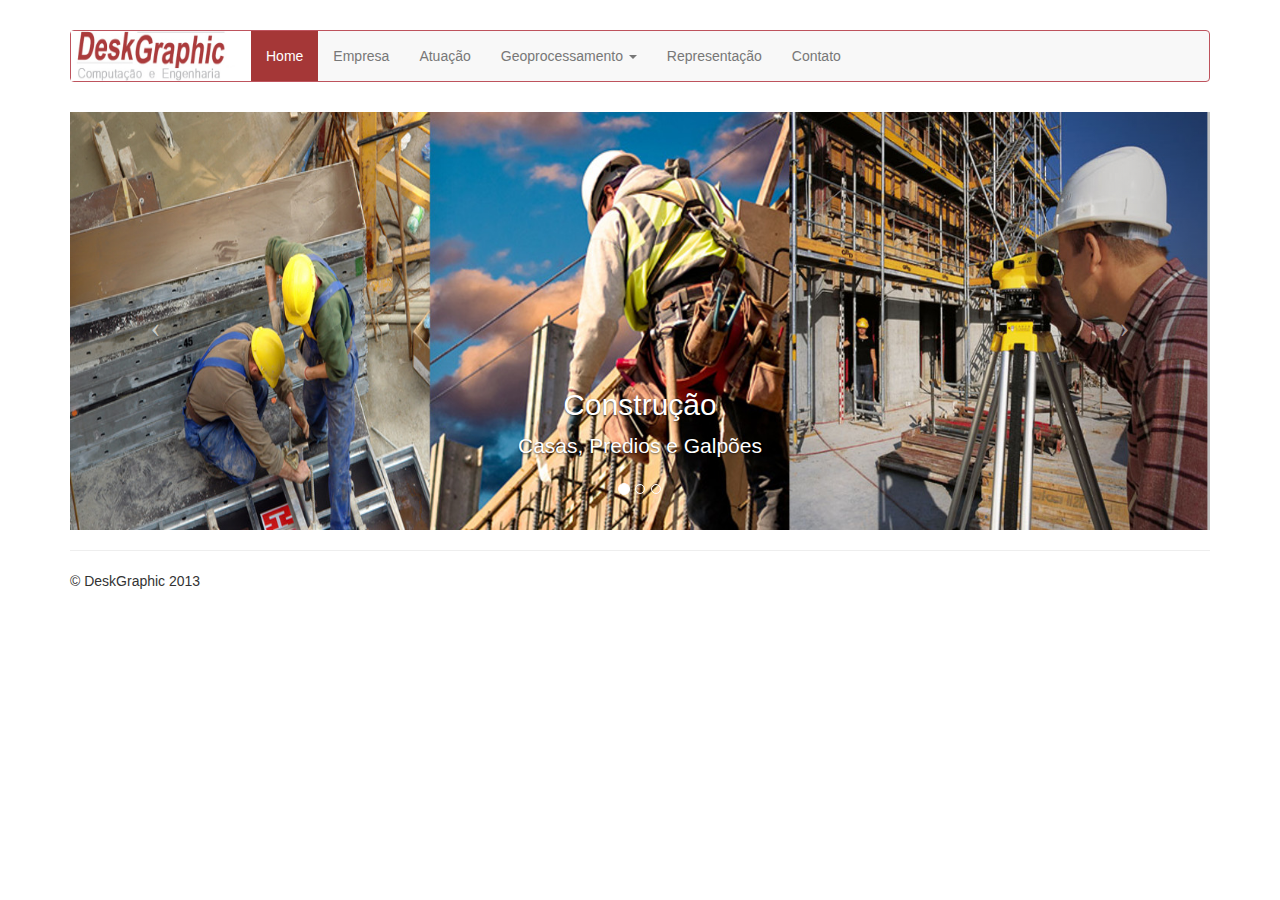
<file: designsite/index.html>
<!DOCTYPE html>
<html lang="en">
  <head>
    <meta charset="utf-8">
    <meta name="viewport" content="width=device-width, initial-scale=1.0">
    <meta name="description" content="">
    <meta name="author" content="">
    <link rel="shortcut icon" href="../../assets/ico/favicon.png">

    <title>DeskGraphic | Computacão e Engenharia</title>

    <!-- Bootstrap core CSS -->
    <link rel="stylesheet" type="text/css" href="css/bootstrap.css">
    <!-- <link href="bootstrap-theme.css" rel="stylesheet"> -->

    <!-- Custom styles for this template -->
    <link href="css/navbar.css" rel="stylesheet">
    <!--<link rel="stylesheet" type="text/css" href="css/carousel.css"> -->

    <!-- HTML5 shim and Respond.js IE8 support of HTML5 elements and media queries -->
    <!--[if lt IE 9]>
      <script src="../../assets/js/html5shiv.js"></script>
      <script src="../../assets/js/respond.min.js"></script>
    <![endif]-->
    


  </head>

  <body>
    
        <div class="container">

          <!-- Static navbar -->
          <div class="navbar navbar-default">
            <div class="navbar-header">
              <button type="button" class="navbar-toggle" data-toggle="collapse" data-target=".navbar-collapse">
                <span class="icon-bar"></span>
                <span class="icon-bar"></span>
                <span class="icon-bar"></span>
              </button>
              <a class="navbar-brand" href="index.html"><img src="images/logo.jpg" width="180" height="50">  </a>
            </div>
            <div class="navbar-collapse collapse">
              <ul class="nav navbar-nav">
                <li class="active"><a href="index.html">Home</a></li>
                <li><a href="empresa.html">Empresa</a></li>
                <li><a href="atuacao.html">Atuação</a></li>
                
                <li class="dropdown">
                  <a href="" class="dropdown-toggle" data-toggle="dropdown">Geoprocessamento <b class="caret"></b></a>
                  <ul class="dropdown-menu">
                    <li><a href="prefeituras.html">Prefeituras</a></li>
                    <li><a href="sistemas.html">Sistemas</a></li>
                    <li><a href="iluminacao.html">Iluminação Pública</a></li>
                  </ul>
                </li>
                

                <li><a href="representacao.html">Representação</a></li>
                <li><a href="contato.html">Contato</a></li>
              </ul>
              
            </div><!--/.nav-collapse -->
          </div>

          <!-- Main component for a primary marketing message or call to action -->
          <div id="carousel-deskgraphics" class="carousel slide">
            <!-- Indicators -->
            <ol class="carousel-indicators">
              <li data-target="#carousel-deskgraphics" data-slide-to="0" class="active"></li>
              <li data-target="#carousel-deskgraphics" data-slide-to="1"></li>
              <li data-target="#carousel-deskgraphics" data-slide-to="2"></li>
            </ol>

            <!-- Wrapper for slides -->
            <div class="carousel-inner">
              <div class="item active">
                <img src="images/construction.jpg" alt="slide1">
                <div class="carousel-caption">
                  <h2>Construção</h2>
                  <p class="lead">Casas, Predios e Galpões</p>
                </div>
              </div>

              <div class="item">
                <img src="images/architectura.jpg" alt="slide2">
                <div class="carousel-caption">
                  <h2>Arquitetura<h2>
                  <p class="lead">Design e Projetos</p>
                </div>
              </div>

              <div class="item">
                <img src="images/fachadasVarandas.jpg" alt="slide3">
                <div class="carousel-caption">
                  <h2>Manutenção Predial.</h2>
                  <p class="lead">Fachadas, Portarias e Varandas</p>
                  
                </div>
              </div>
              
            </div>

              <!-- Controls -->
              <a class="left carousel-control" href="#carousel-deskgraphics" data-slide="prev">
                <span class="icon-prev"></span>
              </a>
              <a class="right carousel-control" href="#carousel-deskgraphics" data-slide="next">
                <span class="icon-next"></span>
              </a>
          </div>


        <hr>  
        <div class="footer">
        <p>&copy; DeskGraphic 2013</p>
        </div>
    
    </div> <!-- /container -->




    <!-- Bootstrap core JavaScript
    ================================================== -->
    <!-- Placed at the end of the document so the pages load faster -->
    <script src="js/jquery.js"></script>
    <script src="js/bootstrap.min.js"></script>
    <script src="js/affix.js"></script>
    <script src="js/alert.js"></script>
    <script src="js/button.js"></script>
    <script src="js/carousel.js"></script>
    <script src="js/collapse.js"></script>
    <!-- <script src="js/dropdown.js"></script> -->
    <script src="js/holder.js"></script>
    <script src="js/modal.js"></script>
    <script src="js/popover.js"></script>
    <script src="js/scrollspy.js"></script>
    <script src="js/tab.js"></script>
    <script src="js/tooltip.js"></script>
    <script src="js/transition.js"></script>

    <script>
      $(document).ready(function(){
          $('.carousel').carousel();
      });

    </script>






  </body>
</html>
</file>
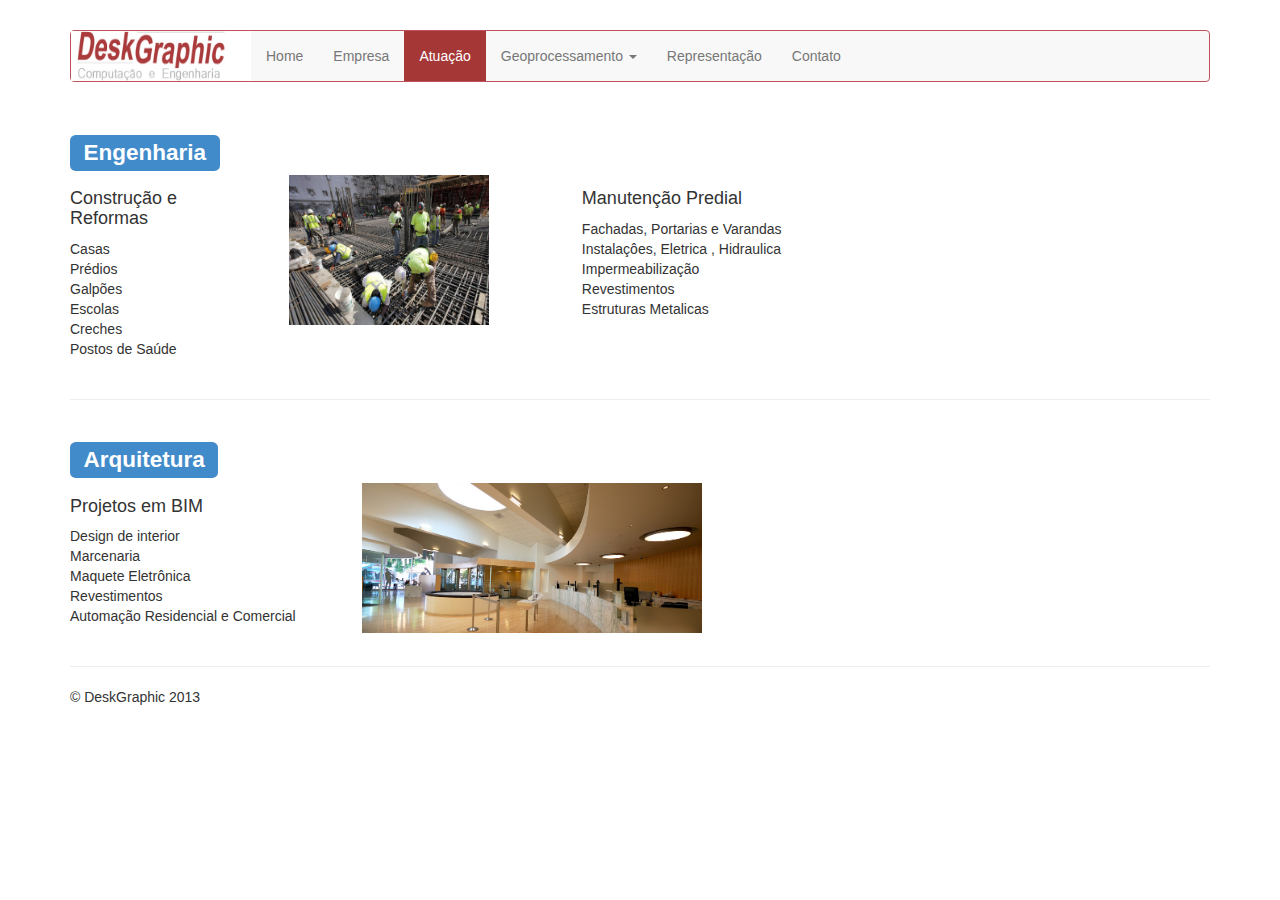
<file: designsite/atuacao.html>
<!DOCTYPE html>
<html lang="en">
  <head>
    <meta charset="utf-8">
    <meta name="viewport" content="width=device-width, initial-scale=1.0">
    <meta name="description" content="">
    <meta name="author" content="">
    <link rel="shortcut icon" href="../../assets/ico/favicon.png">

    <title> Atuação | DeskGraphic</title>

    <!-- Bootstrap core CSS -->
    <link href="css/bootstrap.css" rel="stylesheet">
    <!-- <link href="bootstrap-theme.css" rel="stylesheet"> -->

    <!-- Custom styles for this template -->
    <link href="css/navbar.css" rel="stylesheet">
    <!--<link rel="stylesheet" type="text/css" href="css/carousel.css"> -->

    <!-- HTML5 shim and Respond.js IE8 support of HTML5 elements and media queries -->
    <!--[if lt IE 9]>
      <script src="../../assets/js/html5shiv.js"></script>
      <script src="../../assets/js/respond.min.js"></script>
    <![endif]-->
  </head>

  <body>

    <div class="container">

      <!-- Static navbar -->
      <div class="navbar navbar-default">
        <div class="navbar-header">
          <button type="button" class="navbar-toggle" data-toggle="collapse" data-target=".navbar-collapse">
            <span class="icon-bar"></span>
            <span class="icon-bar"></span>
            <span class="icon-bar"></span>
          </button>
          <a class="navbar-brand" href="index.html"><img src="images/logo.jpg" width="180" height="50">  </a>
        </div>
        <div class="navbar-collapse collapse">
          <ul class="nav navbar-nav">
            <li ><a href="index.html">Home</a></li>
            <li><a href="empresa.html">Empresa</a></li>
            <li class="active" ><a href="atuacao.html">Atuação</a></li>

            <li class="dropdown">
                  <a href="" class="dropdown-toggle" data-toggle="dropdown">Geoprocessamento <b class="caret"></b></a>
                  <ul class="dropdown-menu">
                    <li><a href="prefeituras.html">Prefeituras</a></li>
                    <li><a href="sistemas.html">Sistemas</a></li>
                    <li><a href="iluminacao.html">Iluminação Pública</a></li>
                  </ul>
            </li>


            <li><a href="representacao.html">Representação</a></li>
            <li><a href="contato.html">Contato</a></li>
          </ul>
          
        </div><!--/.nav-collapse -->
      </div>

       <div class="row">
          <div class="col-md-9">
            <h2><span class="label label-primary">Engenharia</span></h2>

            <div class="row">
              <div class="col-md-3">
                  <dl>
                     <dt><h4>Construção e Reformas</h4></dt>
                      <dd>Casas</dd>
                      <dd>Prédios</dd>
                      <dd>Galpões</dd>
                      <dd>Escolas</dd>
                      <dd>Creches</dd>
                      <dd>Postos de Saúde</dd>
                  </dl>
              </div>
              <div class="col-md-4">
                  <img src="images/engenharia.jpg" alt="" width="200" height="150">
              </div>  


              <div class="col-md-4">
                  <dl>
                    <dt><h4>Manutenção Predial</h4></dt>
                    <dd>Fachadas, Portarias e Varandas</dd>
                    <dd>Instalaçôes, Eletrica , Hidraulica</dd>
                    <dd>Impermeabilização</dd>
                    <dd>Revestimentos</dd>
                    <dd>Estruturas Metalicas</dd>
                  </dl>
              
              </div>
            </div>
           </div>
         </div> <!-- end first row -->
         <hr>

         <div class="row">
            <div class="col-md-9">
              <h2><span class="label label-primary">Arquitetura</span></h2>
              <div class="row">
                <div class="col-md-4">
                  <dl>
                      <dt><h4>Projetos em BIM</h4></dt>
                      <dd>Design de interior</dd>
                      <dd>Marcenaria</dd>
                      <dd>Maquete Eletrônica</dd>
                      <dd>Revestimentos</dd>
                      <dd>Automação Residencial e Comercial</dd>
                   </dl>
                 

                </div>
                <div class="col-md-4">
                  <img src="images/arquitecliving.jpg" alt="" width="340" height="150">
                </div>
              </div>
            </div>
          </div> <!-- -->





        <hr>  
        <div class="footer">
            <p>&copy; DeskGraphic 2013</p>
        </div>
    

    </div> <!-- /container -->


    <!-- Bootstrap core JavaScript
    ================================================== -->
    <script src="js/jquery.js"></script>
    <script src="js/bootstrap.js"></script>

    

  </body>
</html>
</file>
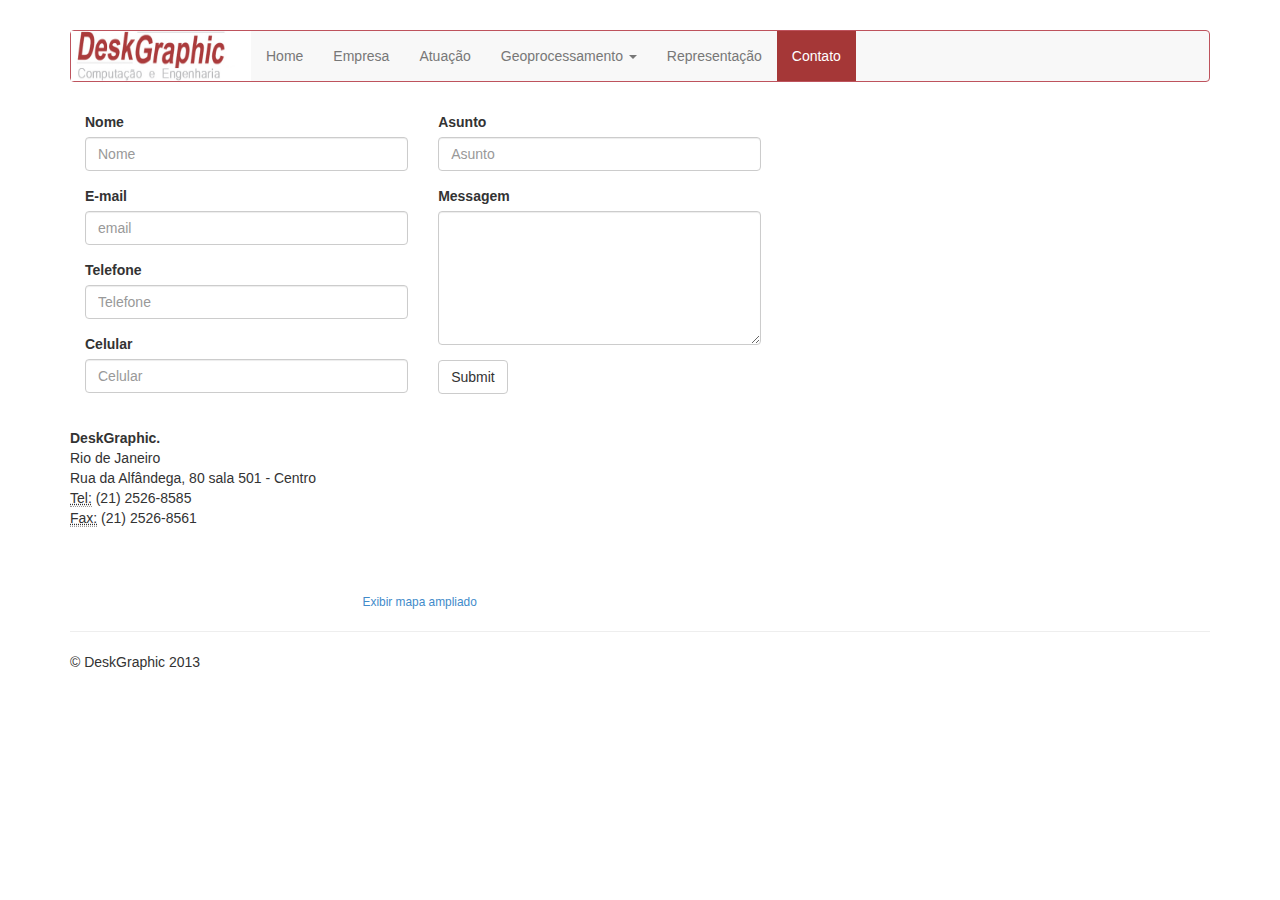
<file: designsite/contato.html>
<!DOCTYPE html>
<html lang="en">
  <head>
    <meta charset="utf-8">
    <meta name="viewport" content="width=device-width, initial-scale=1.0">
    <meta name="description" content="">
    <meta name="author" content="">
    <link rel="shortcut icon" href="../../assets/ico/favicon.png">

    <title>Contato | DeskGraphic</title>

    <!-- Bootstrap core CSS -->
    <link href="css/bootstrap.css" rel="stylesheet">
    <!-- <link href="bootstrap-theme.css" rel="stylesheet"> -->

    <!-- Custom styles for this template -->
    <link href="css/navbar.css" rel="stylesheet">
    <!--<link rel="stylesheet" type="text/css" href="css/carousel.css"> -->

    <!-- HTML5 shim and Respond.js IE8 support of HTML5 elements and media queries -->
    <!--[if lt IE 9]>
      <script src="../../assets/js/html5shiv.js"></script>
      <script src="../../assets/js/respond.min.js"></script>
    <![endif]-->
  </head>

  <body>


      <div class="container">

       <!-- Static navbar -->
      <div class="navbar navbar-default">
        <div class="navbar-header">
          <button type="button" class="navbar-toggle" data-toggle="collapse" data-target=".navbar-collapse">
            <span class="icon-bar"></span>
            <span class="icon-bar"></span>
            <span class="icon-bar"></span>
          </button>
          <a class="navbar-brand" href="index.html"><img src="images/logo.jpg" width="180" height="50">  </a>
        </div>
        <div class="navbar-collapse collapse">
          <ul class="nav navbar-nav">
            <li ><a href="index.html">Home</a></li>
            <li ><a href="empresa.html">Empresa</a></li>
            <li><a href="atuacao.html">Atuação</a></li>

            <li class="dropdown">
                  <a href="" class="dropdown-toggle" data-toggle="dropdown">Geoprocessamento <b class="caret"></b></a>
                  <ul class="dropdown-menu">
                    <li><a href="prefeituras.html">Prefeituras</a></li>
                    <li><a href="sistemas.html">Sistemas</a></li>
                    <li><a href="iluminacao.html">Iluminação Pública</a></li>
                  </ul>
            </li>

            <li><a href="representacao.html">Representação</a></li>
            <li class="active"><a href="contato.html">Contato</a></li>
          </ul>
          
        </div><!--/.nav-collapse -->
      </div>   

          <div class="row">
            <div class="col-md-9">

              <form role="form">
                <div class="col-md-5">
                  
                  <div class="form-group">
                    <label for="inputNome">Nome</label>
                    <input type="email" class="form-control" id="inputNome" placeholder="Nome">
                  </div>
                  
                  <div class="form-group">
                    <label for="inputEmail">E-mail</label>
                    <input type="password" class="form-control" id="inputEmail" placeholder="email">
                  </div>

                  <div class="form-group">
                    <label for="inputTelefone">Telefone</label>
                    <input type="password" class="form-control" id="inputTelefone" placeholder="Telefone">
                  </div>

                  <div class="form-group">
                    <label for="inputCelular">Celular</label>
                    <input type="password" class="form-control" id="inputCelular" placeholder="Celular">
                  </div>
               </div>
              
               <div class="col-md-5"> 
                   <div class="form-group">
                    <label for="inputAsunto">Asunto</label>
                    <input type="password" class="form-control" id="inputAsunto" placeholder="Asunto">
                  </div>

                  <div class="form-group">
                    <label for="exampleInputPassword1">Messagem</label>
                    <textarea class="form-control" rows="6"></textarea>
                  </div>
                
                <button type="submit" class="btn btn-default">Submit</button>

                </div>    
                 
                  
                  
              </form>

            </div>
          </div>  
          <br>  

         

          

        
        <div class="row">
              <div class="col-md-9 col-md-push-3">

                <iframe width="392" height="158" frameborder="0" scrolling="no" marginheight="0" marginwidth="0" src="http://maps.google.com.br/maps?f=q&amp;source=s_q&amp;hl=pt-BR&amp;geocode=&amp;q=Rua+da+Alf%C3%A2ndega,+80+sala+302+-+Centro+-+Rio+de+Janeiro&amp;sll=-22.902303,-43.179674&amp;sspn=0.006819,0.009645&amp;ie=UTF8&amp;hq=&amp;hnear=R.+da+Alf%C3%A2ndega,+80+-+Centro,+Rio+de+Janeiro,+20070-004&amp;z=14&amp;iwloc=r5&amp;ll=-22.902303,-43.179674&amp;output=embed"></iframe><br /><small><a href="http://maps.google.com.br/maps?f=q&amp;source=embed&amp;hl=pt-BR&amp;geocode=&amp;q=Rua+da+Alf%C3%A2ndega,+80+sala+302+-+Centro+-+Rio+de+Janeiro&amp;sll=-22.902303,-43.179674&amp;sspn=0.006819,0.009645&amp;ie=UTF8&amp;hq=&amp;hnear=R.+da+Alf%C3%A2ndega,+80+-+Centro,+Rio+de+Janeiro,+20070-004&amp;z=14&amp;iwloc=r5&amp;ll=-22.902303,-43.179674" style="text-align:left" target="_blank">Exibir mapa ampliado</a></small>


              </div>
              <div class="col-md-3 col-md-pull-9">
                  <address>
                      <strong>DeskGraphic.</strong><br>
                      Rio de Janeiro<br>
                      Rua da Alfândega, 80 sala 501  - Centro <br>
                      <abbr title="Telefone">Tel:</abbr> (21) 2526-8585 <br>
                      <abbr title="Fax">Fax:</abbr> (21) 2526-8561
                  </address>
                </div>
        </div>



        <hr>  
        <div class="footer">
        <p>&copy; DeskGraphic 2013</p>
        </div>


    

    </div> <!-- /container -->


    <!-- Bootstrap core JavaScript
    ================================================== -->
   <script src="js/jquery.js"></script>
   <script src="js/bootstrap.js"></script>

   
  </body>
</html>
</file>
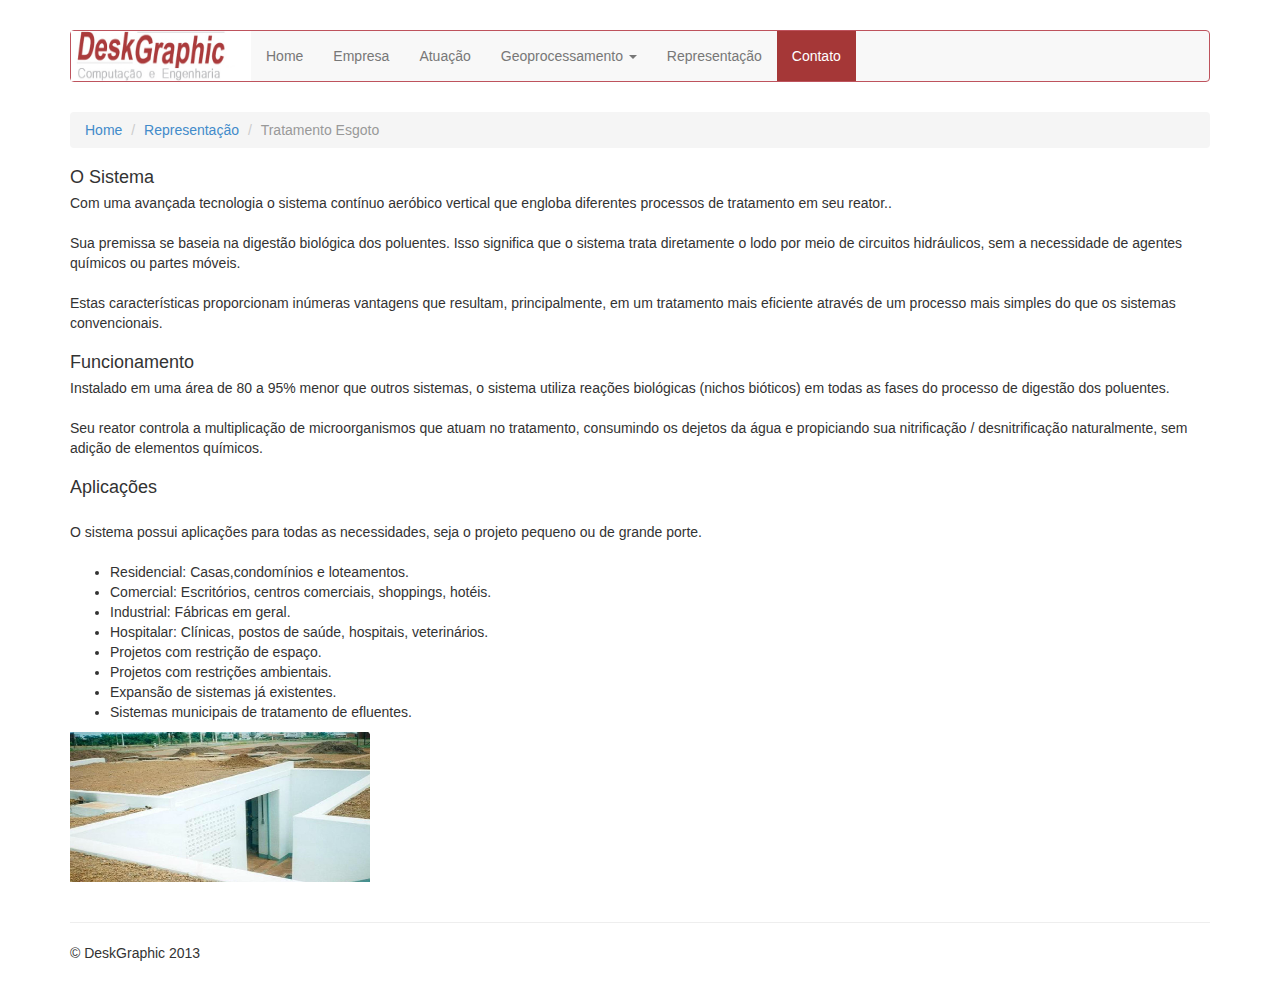
<file: designsite/corho.html>
<!DOCTYPE html>
<html lang="en">
  <head>
    <meta charset="utf-8">
    <meta name="viewport" content="width=device-width, initial-scale=1.0">
    <meta name="description" content="">
    <meta name="author" content="">
    <link rel="shortcut icon" href="../../assets/ico/favicon.png">

    <title>Tratamento Esgoto | DeskGraphic</title>

    <!-- Bootstrap core CSS -->
    <link href="css/bootstrap.css" rel="stylesheet">
    <!-- <link href="bootstrap-theme.css" rel="stylesheet"> -->

    <!-- Custom styles for this template -->
    <link href="css/navbar.css" rel="stylesheet">
    <!--<link rel="stylesheet" type="text/css" href="css/carousel.css"> -->

    <!-- HTML5 shim and Respond.js IE8 support of HTML5 elements and media queries -->
    <!--[if lt IE 9]>
      <script src="../../assets/js/html5shiv.js"></script>
      <script src="../../assets/js/respond.min.js"></script>
    <![endif]-->
  </head>

  <body>


      <div class="container">

       <!-- Static navbar -->
      <div class="navbar navbar-default">
        <div class="navbar-header">
          <button type="button" class="navbar-toggle" data-toggle="collapse" data-target=".navbar-collapse">
            <span class="icon-bar"></span>
            <span class="icon-bar"></span>
            <span class="icon-bar"></span>
          </button>
          <a class="navbar-brand" href="index.html"><img src="images/logo.jpg" width="180" height="50">  </a>
        </div>
        <div class="navbar-collapse collapse">
          <ul class="nav navbar-nav">
            <li ><a href="index.html">Home</a></li>
            <li ><a href="empresa.html">Empresa</a></li>
            <li><a href="atuacao.html">Atuação</a></li>

            <li class="dropdown">
                  <a href="" class="dropdown-toggle" data-toggle="dropdown">Geoprocessamento <b class="caret"></b></a>
                  <ul class="dropdown-menu">
                    <li><a href="prefeituras.html">Prefeituras</a></li>
                    <li><a href="sistemas.html">Sistemas</a></li>
                  </ul>
            </li>

            <li><a href="representacao.html">Representação</a></li>
            <li class="active"><a href="contato.html">Contato</a></li>
          </ul>
          
        </div><!--/.nav-collapse -->
      </div>   

          <ol class="breadcrumb">
              <li><a href="index.html">Home</a></li>
              <li><a href="representacao.html">Representação</a></li>
              <li class="active">Tratamento Esgoto</li>
          </ol>


          <div class="media">
              <div class="media-body">
                <h4 class="media-heading">O Sistema</h4>
                  
                 Com uma avançada tecnologia o sistema contínuo aeróbico vertical que engloba diferentes processos de tratamento em seu reator..<br><br>

                 Sua premissa se baseia na digestão biológica dos poluentes. Isso significa que o sistema trata diretamente o lodo por meio de circuitos hidráulicos, sem a necessidade de agentes químicos ou partes móveis.<br><br> 

                 Estas características proporcionam inúmeras vantagens que resultam, principalmente, em um tratamento mais eficiente através de um processo mais simples do que os sistemas convencionais.<br><br>

                 <h4 class="media-heading">Funcionamento</h4>   

                 Instalado em uma área de 80 a 95% menor que outros sistemas, o sistema utiliza reações biológicas (nichos bióticos) em todas as fases do processo de digestão dos poluentes.<br><br>

                 Seu reator controla a multiplicação de microorganismos que atuam no tratamento, consumindo os dejetos da água e propiciando sua nitrificação / desnitrificação naturalmente, sem adição de elementos químicos.<br><br>

                 <h4 class="media-heading">Aplicações</h4><br>

                 O sistema possui aplicações para todas as necessidades, seja o projeto pequeno ou de grande porte.<br><br> 

                 <ul>
                  <li>Residencial: Casas,condomínios e loteamentos.</li>
                  <li>Comercial: Escritórios, centros comerciais, shoppings, hotéis.</li>
                  <li>Industrial: Fábricas em geral.</li>
                  <li>Hospitalar: Clínicas, postos de saúde, hospitais, veterinários.</li>
                  <li>Projetos com restrição de espaço.</li>
                  <li>Projetos com restrições ambientais.</li>
                  <li>Expansão de sistemas já existentes.</li>
                  <li>Sistemas municipais de tratamento de efluentes.</li>
                </ul>   

                  
                  <img src="images/corohbuild.png"  width="300" height="150"><br><br>

              
              </div>
          </div>





        <hr>  
        <div class="footer">
        <p>&copy; DeskGraphic 2013</p>
        </div>


    

    </div> <!-- /container -->


    <!-- Bootstrap core JavaScript
    ================================================== -->
    <script src="js/jquery.js"></script>
    <script src="js/bootstrap.js"></script>

    


  </body>
</html>
</file>
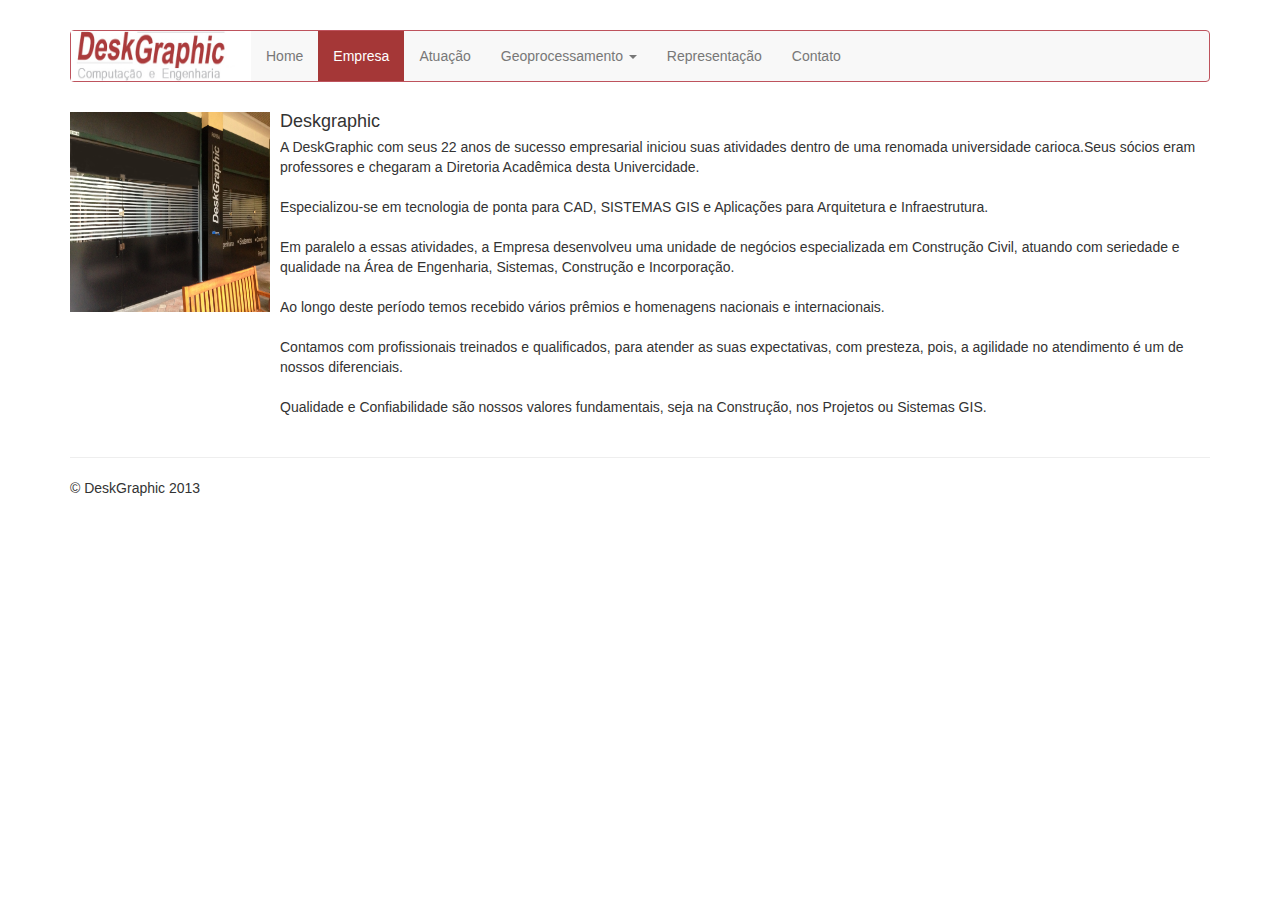
<file: designsite/empresa.html>
<!DOCTYPE html>
<html lang="en">
  <head>
    <meta charset="utf-8">
    <meta name="viewport" content="width=device-width, initial-scale=1.0">
    <meta name="description" content="">
    <meta name="author" content="">
    <link rel="shortcut icon" href="../../assets/ico/favicon.png">

    <title>Empresa | DeskGraphic</title>

    <!-- Bootstrap core CSS -->
    <link href="css/bootstrap.css" rel="stylesheet">
    <!-- <link href="bootstrap-theme.css" rel="stylesheet"> -->

    <!-- Custom styles for this template -->
    <link href="css/navbar.css" rel="stylesheet">
    <!--<link rel="stylesheet" type="text/css" href="css/carousel.css"> -->

    <!-- HTML5 shim and Respond.js IE8 support of HTML5 elements and media queries -->
    <!--[if lt IE 9]>
      <script src="../../assets/js/html5shiv.js"></script>
      <script src="../../assets/js/respond.min.js"></script>
    <![endif]-->
  </head>

  <body>

    <div class="container">

      <!-- Static navbar -->
      <div class="navbar navbar-default">
        <div class="navbar-header">
          <button type="button" class="navbar-toggle" data-toggle="collapse" data-target=".navbar-collapse">
            <span class="icon-bar"></span>
            <span class="icon-bar"></span>
            <span class="icon-bar"></span>
          </button>
          <a class="navbar-brand" href="index.html"><img src="images/logo.jpg" width="180" height="50">  </a>
        </div>
        <div class="navbar-collapse collapse">
          <ul class="nav navbar-nav">
            <li ><a href="index.html">Home</a></li>
            <li class="active"><a href="empresa.html">Empresa</a></li>
            <li><a href="atuacao.html">Atuação</a></li>

            <li class="dropdown">
                  <a href="" class="dropdown-toggle" data-toggle="dropdown">Geoprocessamento <b class="caret"></b></a>
                  <ul class="dropdown-menu">
                    <li><a href="prefeituras.html">Prefeituras</a></li>
                    <li><a href="sistemas.html">Sistemas</a></li>
                    <li><a href="iluminacao.html">Iluminação Pública</a></li>
                  </ul>
            </li>

            <li><a href="representacao.html">Representação</a></li>
            <li><a href="contato.html">Contato</a></li>
          </ul>
          
        </div><!--/.nav-collapse -->
      </div>

      

    <div class="media">
      <a class="pull-left" href="#">
        <img class="media-object" src="images/fotDesk-Barra.png" alt="..."  height="200" width="200" >
      </a>
      <div class="media-body">
        <h4 class="media-heading">Deskgraphic</h4>
        A DeskGraphic com seus 22 anos de sucesso empresarial iniciou suas atividades dentro de uma renomada universidade carioca.Seus sócios eram professores e chegaram a Diretoria Acadêmica desta Univercidade.<br><br>

        Especializou-se em tecnologia de ponta para CAD, SISTEMAS GIS e Aplicações para Arquitetura e Infraestrutura.<br><br>

        Em paralelo a essas atividades, a Empresa desenvolveu uma unidade de negócios especializada em Construção Civil, atuando com seriedade e qualidade na Área de Engenharia, Sistemas, Construção e Incorporação.<br><br>

        Ao longo deste período temos recebido vários prêmios e homenagens nacionais e internacionais.<br><br>

        Contamos com profissionais treinados e qualificados, para atender as suas expectativas, com presteza, pois, a agilidade no atendimento é um de nossos diferenciais.<br><br>

        Qualidade e Confiabilidade são nossos valores fundamentais, seja na Construção, nos Projetos ou Sistemas GIS.<br><br>
         
      </div>
    </div>

    <hr>  
        <div class="footer">
        <p>&copy; DeskGraphic 2013</p>
    </div>


   </div> <!-- /container -->

 


    <!-- Bootstrap core JavaScript
    ================================================== -->
    <!-- Placed at the end of the document so the pages load faster -->
    <script src="js/jquery.js"></script>
    <script src="js/bootstrap.js"></script>
    


  </body>
</html>
</file>
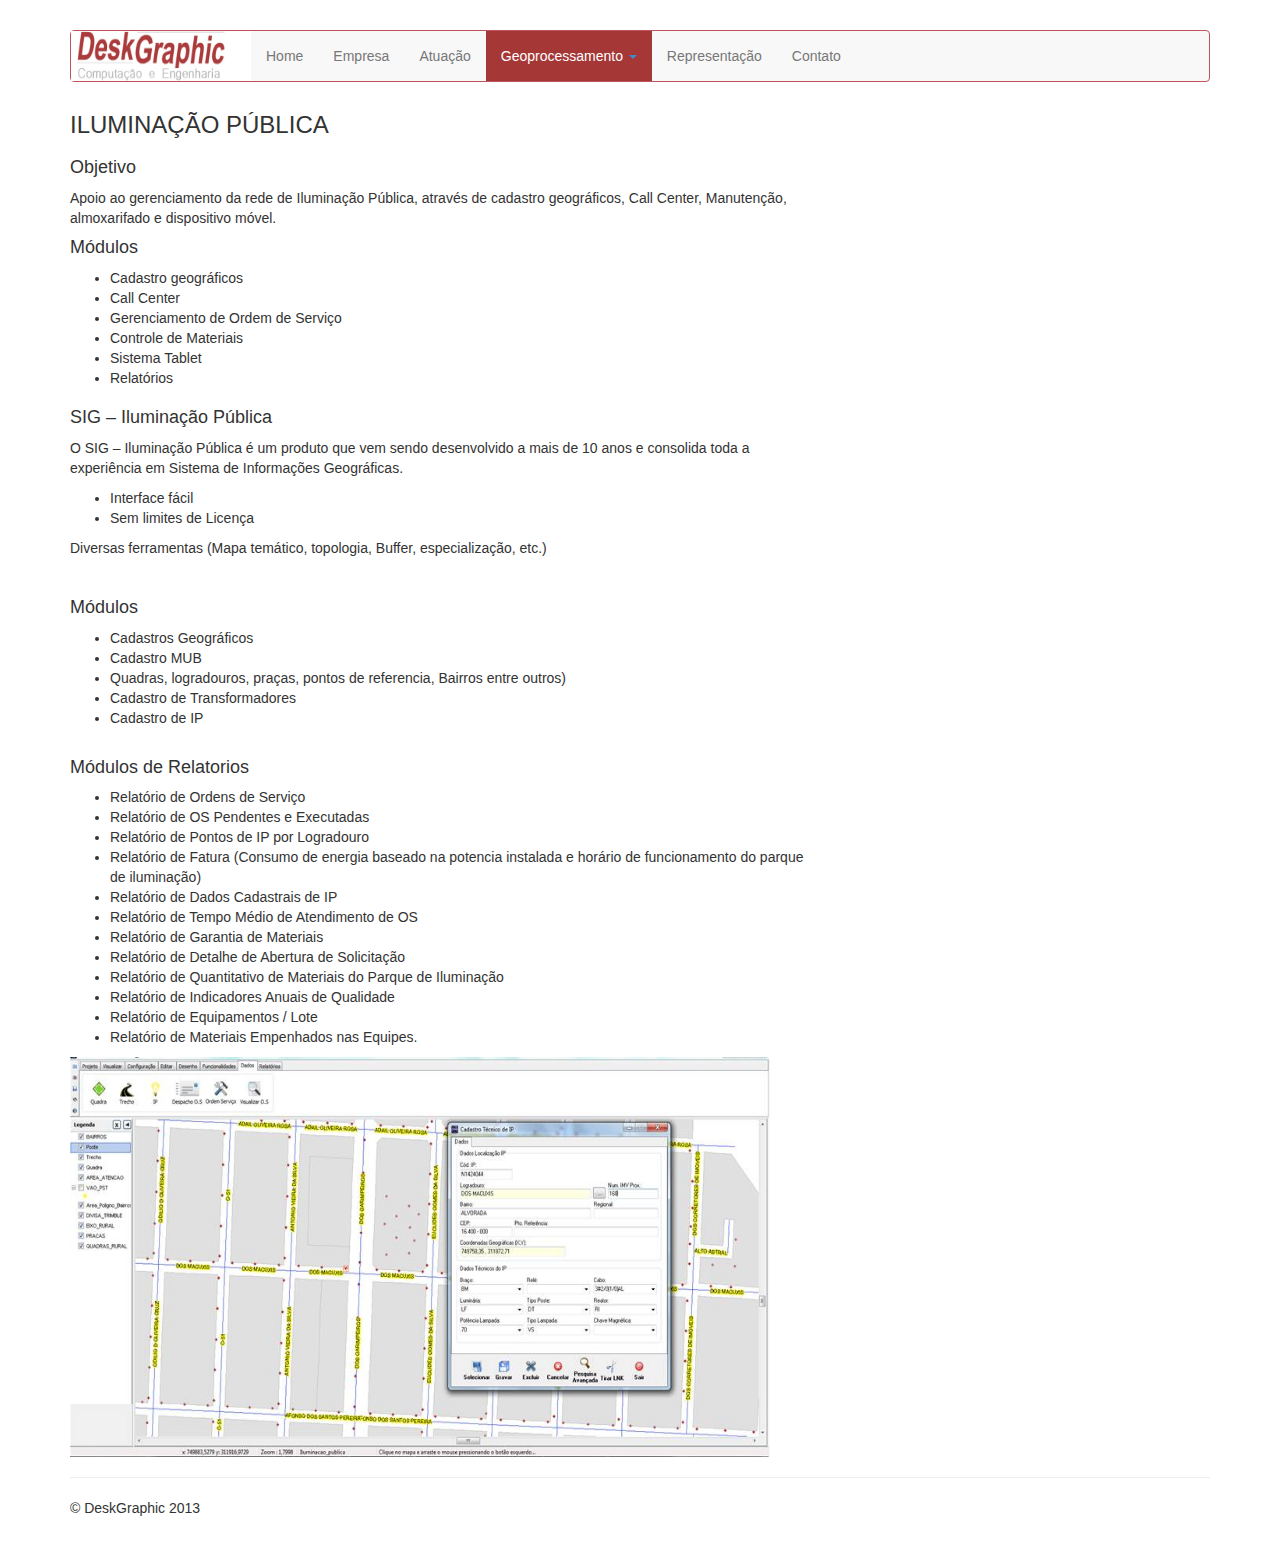
<file: designsite/iluminacao.html>
<!DOCTYPE html>
<html lang="en">
  <head>
    <meta charset="utf-8">
    <meta name="viewport" content="width=device-width, initial-scale=1.0">
    <meta name="description" content="">
    <meta name="author" content="">
    <link rel="shortcut icon" href="../../assets/ico/favicon.png">

    <title>Iluminação Pública | DeskGraphic</title>

    <!-- Bootstrap core CSS -->
    <link rel="stylesheet" type="text/css" href="css/bootstrap.css">
    <!-- <link href="bootstrap-theme.css" rel="stylesheet"> -->

    <!-- Custom styles for this template -->
    <link href="css/navbar.css" rel="stylesheet">
    <!--<link rel="stylesheet" type="text/css" href="css/carousel.css"> -->

    <!-- HTML5 shim and Respond.js IE8 support of HTML5 elements and media queries -->
    <!--[if lt IE 9]>
      <script src="../../assets/js/html5shiv.js"></script>
      <script src="../../assets/js/respond.min.js"></script>
    <![endif]-->
    


  </head>

  <body>
    
        <div class="container">

          <!-- Static navbar -->
          <div class="navbar navbar-default">
            <div class="navbar-header">
              <button type="button" class="navbar-toggle" data-toggle="collapse" data-target=".navbar-collapse">
                <span class="icon-bar"></span>
                <span class="icon-bar"></span>
                <span class="icon-bar"></span>
              </button>
              <a class="navbar-brand" href="index.html"><img src="images/logo.jpg" width="180" height="50">  </a>
            </div>
            <div class="navbar-collapse collapse">
              <ul class="nav navbar-nav">
                <li><a href="index.html">Home</a></li>
                <li><a href="empresa.html">Empresa</a></li>
                <li><a href="atuacao.html">Atuação</a></li>
                
                <li class="active">
                  <a href="" class="dropdown-toggle" data-toggle="dropdown">Geoprocessamento <b class="caret"></b></a>
                  <ul class="dropdown-menu">
                    <li><a href="prefeituras.html">Prefeituras</a></li>
                    <li><a href="sistemas.html">Sistemas</a></li>
                    <li><a href="iluminacao.html">Iluminação Pública</a></li>
                  </ul>
                </li>
                

                <li><a href="representacao.html">Representação</a></li>
                <li><a href="contato.html">Contato</a></li>
              </ul>
              
            </div><!--/.nav-collapse -->
          </div>

          <h3>ILUMINAÇÃO  PÚBLICA</h3>
          
        

          <div class="row">
              <div class="col-md-8">
                <h4>Objetivo</h4>
                <p>
                  Apoio ao gerenciamento da rede de Iluminação Pública, através de cadastro geográficos, Call Center, Manutenção, almoxarifado e dispositivo móvel.
                </p>
                <h4>Módulos</h4>
                <ul>
                    <li>Cadastro geográficos</li>
                    <li>Call Center</li>
                    <li>Gerenciamento de Ordem de Serviço</li>
                    <li>Controle de Materiais</li>
                    <li>Sistema Tablet</li>
                    <li>Relatórios</li>
                </ul>
              </div>
          </div>

          <div class="row">
              <div class="col-md-8">
                <h4>SIG – Iluminação Pública</h4>
                <p>
                  O SIG – Iluminação Pública é um produto que vem sendo desenvolvido a mais de 10 anos e consolida toda a experiência em Sistema de Informações Geográficas.
                </p>
                <ul>
                    <li>Interface fácil</li>
                    <li>Sem limites de Licença</li>
                </ul>
                <p>Diversas ferramentas (Mapa temático, topologia, Buffer, especialização, etc.)</p>
                <br>
                
                <h4>Módulos</h4>
                <ul>
                    <li>Cadastros Geográficos</li>
                    <li>Cadastro MUB</li>
                    <li>Quadras, logradouros, praças, pontos de referencia, Bairros entre outros)</li>
                    <li>Cadastro de Transformadores</li>
                    <li>Cadastro de IP</li>
                    <br>
                </ul>
                
                <h4>Módulos de Relatorios</h4>
                <ul>
                    <li>Relatório de Ordens de Serviço</li>
                    <li>Relatório de OS Pendentes e Executadas</li>
                    <li>Relatório de Pontos de IP por Logradouro</li>
                    <li>Relatório de Fatura (Consumo de energia baseado na potencia instalada e horário de funcionamento do parque de iluminação)</li>
                    <li>Relatório de Dados Cadastrais de IP</li>
                    <li>Relatório de Tempo Médio de Atendimento de OS</li>
                    <li>Relatório de Garantia de Materiais</li>
                    <li>Relatório de Detalhe de Abertura de Solicitação</li>
                    <li>Relatório de Quantitativo de Materiais do Parque de Iluminação</li>
                    <li>Relatório de Indicadores Anuais de Qualidade</li>
                    <li>Relatório de Equipamentos / Lote</li>
                    <li>Relatório de Materiais Empenhados nas Equipes.</li>
                </ul>


              </div>
          </div> 

              <div class="row">
              <div class="col-md-8">
                  <img src="images/iluminacao.jpg" alt="" width="700" height="400">
                </div>
              </div> 



        <hr>  
        <div class="footer">
        <p>&copy; DeskGraphic 2013</p>
        </div>
    
    </div> <!-- /container -->




    <!-- Bootstrap core JavaScript
    ================================================== -->
    <!-- Placed at the end of the document so the pages load faster -->
    <script src="js/jquery.js"></script>
    <script src="js/bootstrap.min.js"></script>
    <script src="js/affix.js"></script>
    <script src="js/alert.js"></script>
    <script src="js/button.js"></script>
    <script src="js/carousel.js"></script>
    <script src="js/collapse.js"></script>
    <!-- <script src="js/dropdown.js"></script> -->
    <script src="js/holder.js"></script>
    <script src="js/modal.js"></script>
    <script src="js/popover.js"></script>
    <script src="js/scrollspy.js"></script>
    <script src="js/tab.js"></script>
    <script src="js/tooltip.js"></script>
    <script src="js/transition.js"></script>

    <script>
      $(document).ready(function(){
          $('.carousel').carousel();
      });

    </script>






  </body>
</html>
</file>
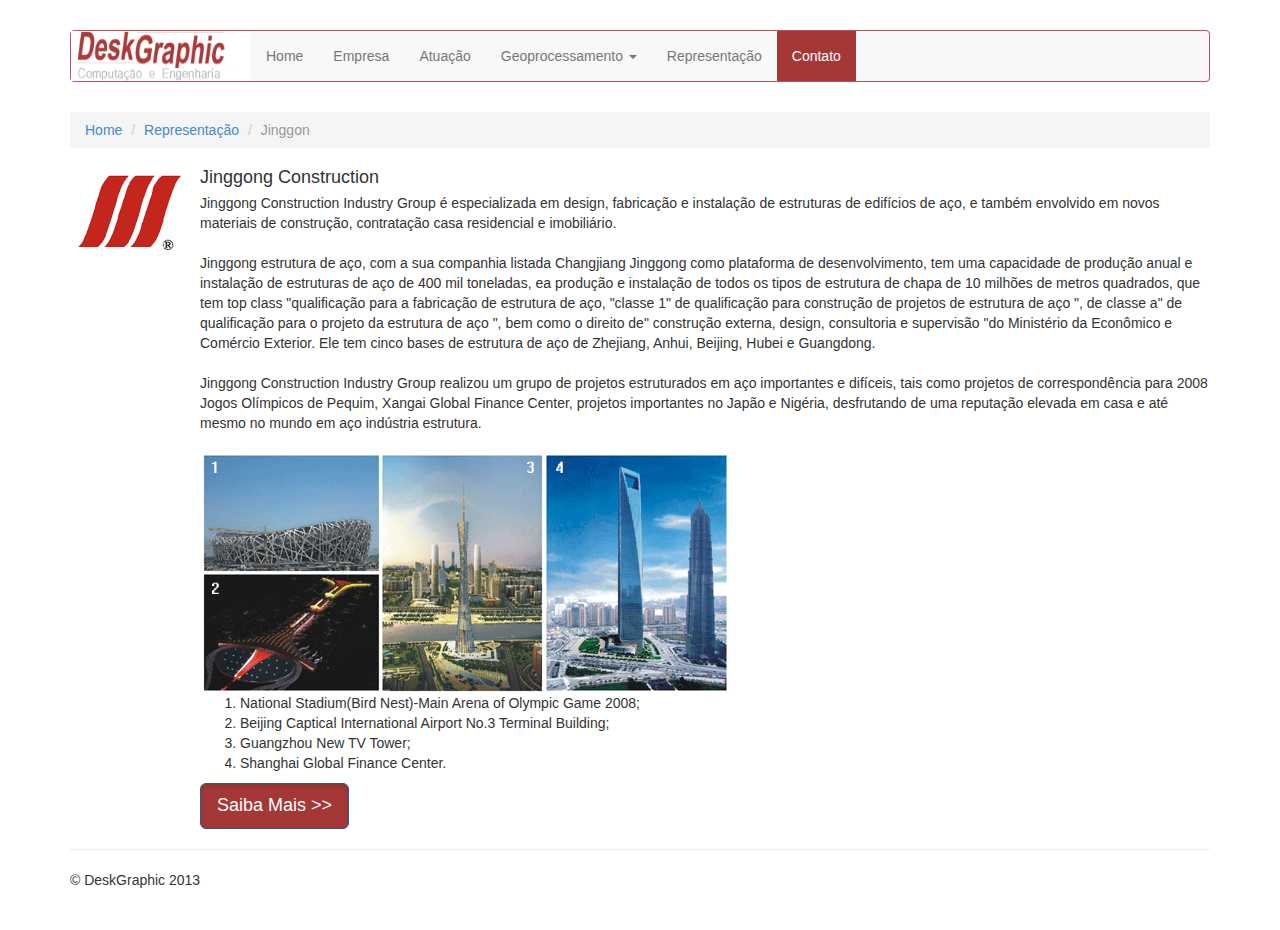
<file: designsite/jinggon.html>
<!DOCTYPE html>
<html lang="en">
  <head>
    <meta charset="utf-8">
    <meta name="viewport" content="width=device-width, initial-scale=1.0">
    <meta name="description" content="">
    <meta name="author" content="">
    <link rel="shortcut icon" href="../../assets/ico/favicon.png">

    <title>Jinggon | DeskGraphic</title>

    <!-- Bootstrap core CSS -->
    <link href="css/bootstrap.css" rel="stylesheet">
    <!-- <link href="bootstrap-theme.css" rel="stylesheet"> -->

    <!-- Custom styles for this template -->
    <link href="css/navbar.css" rel="stylesheet">
    <!--<link rel="stylesheet" type="text/css" href="css/carousel.css"> -->

    <!-- HTML5 shim and Respond.js IE8 support of HTML5 elements and media queries -->
    <!--[if lt IE 9]>
      <script src="../../assets/js/html5shiv.js"></script>
      <script src="../../assets/js/respond.min.js"></script>
    <![endif]-->
  </head>

  <body>


      <div class="container">

       <!-- Static navbar -->
      <div class="navbar navbar-default">
        <div class="navbar-header">
          <button type="button" class="navbar-toggle" data-toggle="collapse" data-target=".navbar-collapse">
            <span class="icon-bar"></span>
            <span class="icon-bar"></span>
            <span class="icon-bar"></span>
          </button>
          <a class="navbar-brand" href="index.html"><img src="images/logo.jpg" width="180" height="50">  </a>
        </div>
        <div class="navbar-collapse collapse">
          <ul class="nav navbar-nav">
            <li ><a href="index.html">Home</a></li>
            <li ><a href="empresa.html">Empresa</a></li>
            <li><a href="atuacao.html">Atuação</a></li>

            <li class="dropdown">
                  <a href="" class="dropdown-toggle" data-toggle="dropdown">Geoprocessamento <b class="caret"></b></a>
                  <ul class="dropdown-menu">
                    <li><a href="prefeituras.html">Prefeituras</a></li>
                    <li><a href="sistemas.html">Sistemas</a></li>
                  </ul>
            </li>

            <li><a href="representacao.html">Representação</a></li>
            <li class="active"><a href="contato.html">Contato</a></li>
          </ul>
          
        </div><!--/.nav-collapse -->
      </div>   

          <ol class="breadcrumb">
              <li><a href="index.html">Home</a></li>
              <li><a href="representacao.html">Representação</a></li>
              <li class="active">Jinggon</li>
          </ol>


          <div class="media">
              <a class="pull-left" href="#">
                <img class="media-object" src="images/logojunggong.gif" alt="...">
              </a>
              <div class="media-body">
                <h4 class="media-heading">Jinggong Construction</h4>
                  Jinggong Construction Industry Group é especializada em design, fabricação e instalação de estruturas de edifícios de aço, e também envolvido em novos materiais de construção, contratação casa residencial e imobiliário.<br><br>

                  Jinggong estrutura de aço, com a sua companhia listada Changjiang Jinggong como plataforma de desenvolvimento, tem uma capacidade de produção anual e instalação de estruturas de aço de 400 mil toneladas, ea produção e instalação de todos os tipos de estrutura de chapa de 10 milhões de metros quadrados, que tem top class "qualificação para a fabricação de estrutura de aço, "classe 1" de qualificação para construção de projetos de estrutura de aço ", de classe a" de qualificação para o projeto da estrutura de aço ", bem como o direito de" construção externa, design, consultoria e supervisão "do Ministério da Econômico e Comércio Exterior. Ele tem cinco bases de estrutura de aço de Zhejiang, Anhui, Beijing, Hubei e Guangdong.<br><br>

                  Jinggong Construction Industry Group realizou um grupo de projetos estruturados em aço importantes e difíceis, tais como projetos de correspondência para 2008 Jogos Olímpicos de Pequim, Xangai Global Finance Center, projetos importantes no Japão e Nigéria, desfrutando de uma reputação elevada em casa e até mesmo no mundo em aço indústria estrutura.<br><br>

                  <img src="images/steelbuild.gif">

                  <ol>
                    <li>National Stadium(Bird Nest)-Main Arena of Olympic Game 2008;</li>
                    <li>Beijing Captical International Airport No.3 Terminal Building;</li>
                    <li>Guangzhou New TV Tower;</li>
                    <li>Shanghai Global Finance Center.</li>
                  </ol>

                  <a href="http://www.jinggonggroup.com/english/industry-1.html" class="btn btn-primary btn-lg active" target="_blank">Saiba Mais >></a>



              
              </div>
          </div>





        <hr>  
        <div class="footer">
        <p>&copy; DeskGraphic 2013</p>
        </div>


    

    </div> <!-- /container -->


    <!-- Bootstrap core JavaScript
    ================================================== -->
    <script src="js/jquery.js"></script>
    <script src="js/bootstrap.js"></script>

   


  </body>
</html>
</file>
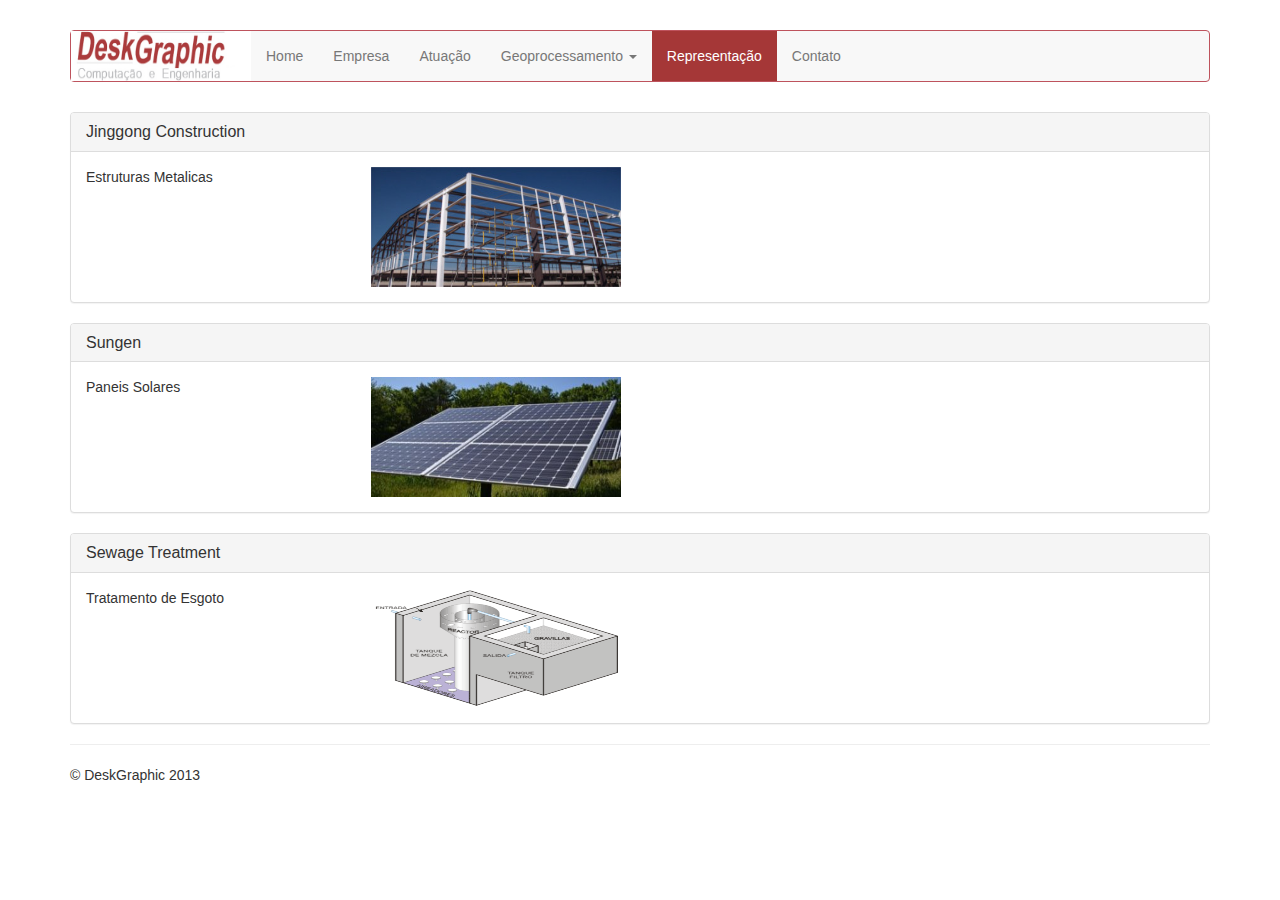
<file: designsite/representacao.html>
<!DOCTYPE html>
<html lang="en">
  <head>
    <meta charset="utf-8">
    <meta name="viewport" content="width=device-width, initial-scale=1.0">
    <meta name="description" content="">
    <meta name="author" content="">
    <link rel="shortcut icon" href="../../assets/ico/favicon.png">

    <title>Reprentação | DeskGraphic</title>

    <!-- Bootstrap core CSS -->
    <link href="css/bootstrap.css" rel="stylesheet">
    <!-- <link href="bootstrap-theme.css" rel="stylesheet"> -->

    <!-- Custom styles for this template -->
    <link href="css/navbar.css" rel="stylesheet">
    <!--<link rel="stylesheet" type="text/css" href="css/carousel.css"> -->

    <!-- HTML5 shim and Respond.js IE8 support of HTML5 elements and media queries -->
    <!--[if lt IE 9]>
      <script src="../../assets/js/html5shiv.js"></script>
      <script src="../../assets/js/respond.min.js"></script>
    <![endif]-->
  </head>

  <body>

    <div class="container">

      <!-- Static navbar -->
      <div class="navbar navbar-default">
        <div class="navbar-header">
          <button type="button" class="navbar-toggle" data-toggle="collapse" data-target=".navbar-collapse">
            <span class="icon-bar"></span>
            <span class="icon-bar"></span>
            <span class="icon-bar"></span>
          </button>
          <a class="navbar-brand" href="index.html"><img src="images/logo.jpg" width="180" height="50">  </a>
        </div>
        <div class="navbar-collapse collapse">
          <ul class="nav navbar-nav">
            <li ><a href="index.html">Home</a></li>
            <li><a href="empresa.html">Empresa</a></li>
            <li><a href="atuacao.html">Atuação</a></li>

            <li class="dropdown">
                  <a href="" class="dropdown-toggle" data-toggle="dropdown">Geoprocessamento <b class="caret"></b></a>
                  <ul class="dropdown-menu">
                    <li><a href="prefeituras.html">Prefeituras</a></li>
                    <li><a href="sistemas.html">Sistemas</a></li>
                    <li><a href="iluminacao.html">Iluminação Pública</a></li>
                  </ul>
            </li>

            <li  class="active"><a href="representacao.html">Representação</a></li>
            <li><a href="contato.html">Contato</a></li>
          </ul>
          
        </div><!--/.nav-collapse -->
      </div> <!-- end navbar -->

      <div class="panel panel-default">
          <div class="panel-heading">
            <h3 class="panel-title">Jinggong Construction</h3>
          </div>
          <div class="panel-body">
                
                <div class="row">
                  <div class="col-md-9 col-md-push-3">
                      <a href="jinggon.html"><img src="images/estruturas_metalicas.jpg" width="250" height="120"></a>
                  </div>
                  <div class="col-md-3 col-md-pull-9">Estruturas Metalicas</div>
                </div>
          
          </div>
      </div>  

       <div class="panel panel-default">
          <div class="panel-heading">
            <h3 class="panel-title">Sungen</h3>
          </div>
          <div class="panel-body">
                
                <div class="row">
                  <div class="col-md-9 col-md-push-3">
                      <a href="sungen.html"><img src="images/panelsolar.jpg" width="250" height="120"></a>
                  </div>
                  <div class="col-md-3 col-md-pull-9">Paneis Solares</div>
                </div>
          
          </div>
      </div>

      <div class="panel panel-default">
          <div class="panel-heading">
            <h3 class="panel-title">Sewage Treatment</h3>
          </div>
          <div class="panel-body">
                
                <div class="row">
                  <div class="col-md-9 col-md-push-3">
                      <a href="corho.html"><img src="images/sewerdesign.gif" width="250" height="120"></a>
                  </div>
                  <div class="col-md-3 col-md-pull-9">Tratamento de Esgoto</div>
                </div>
          
          </div>
      </div>


       

             

        <hr>  
        <div class="footer">
            <p>&copy; DeskGraphic 2013</p>
        </div>
    

    </div> <!-- /container -->


    <!-- Bootstrap core JavaScript
    ================================================== -->
    
    <script src="js/jquery.js"></script>
    <script src="js/bootstrap.js"></script>
    
  </body>
</html>
</file>
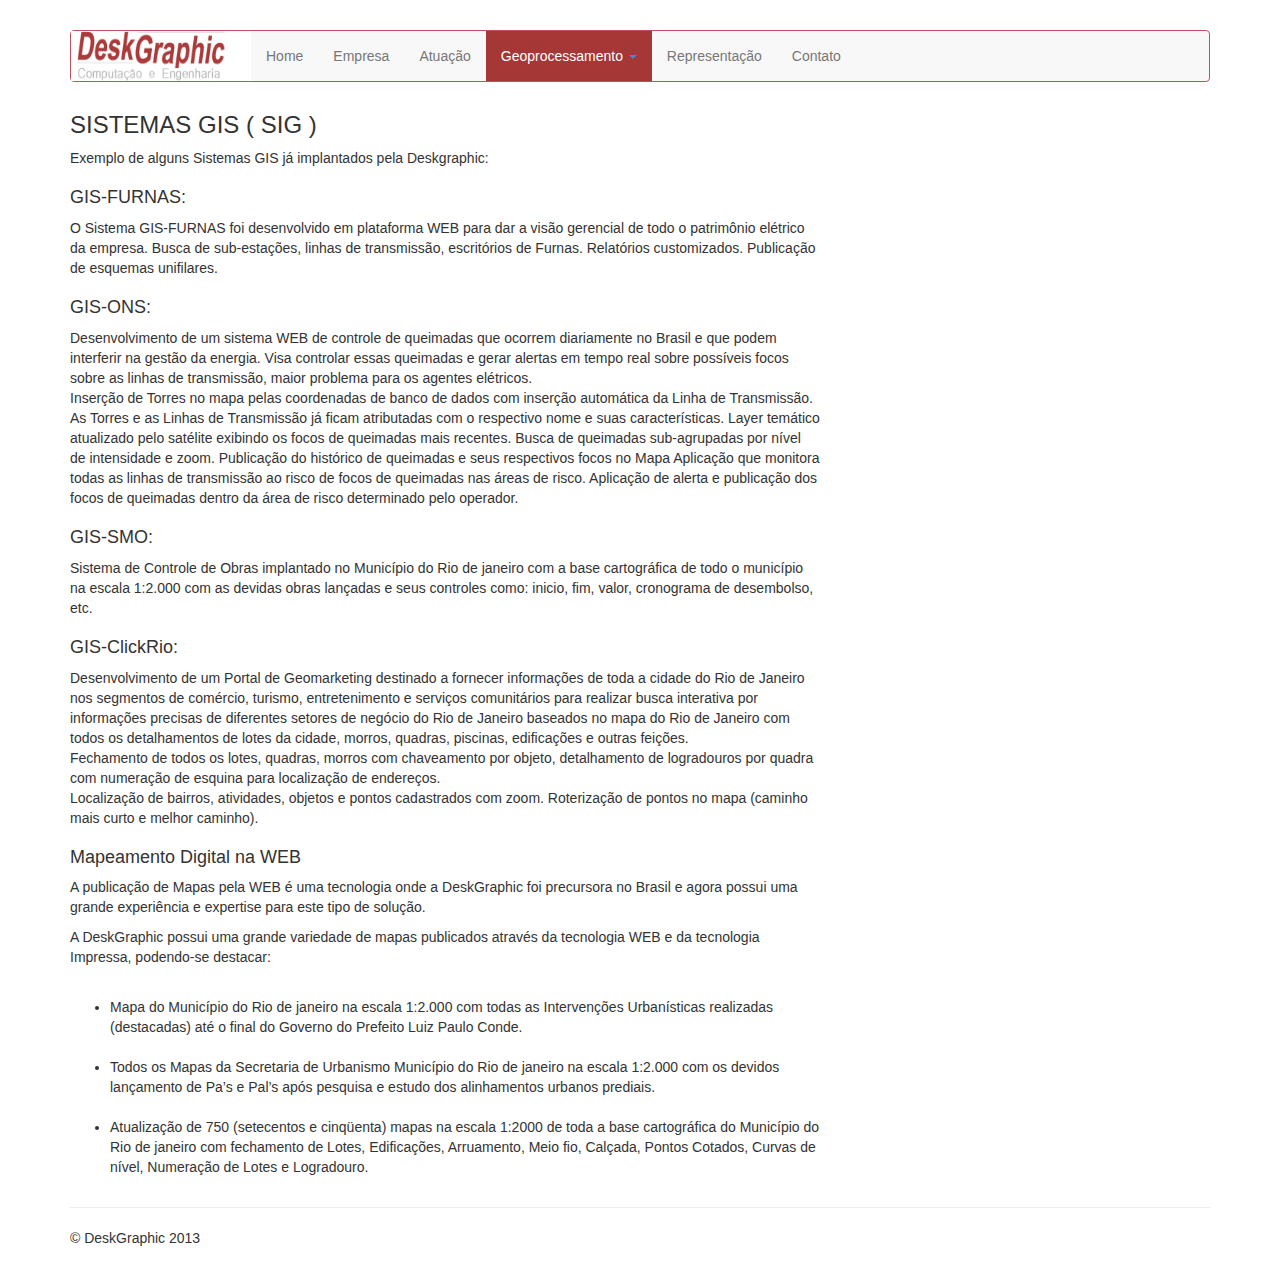
<file: designsite/sistemas.html>
<!DOCTYPE html>
<html lang="en">
  <head>
    <meta charset="utf-8">
    <meta name="viewport" content="width=device-width, initial-scale=1.0">
    <meta name="description" content="">
    <meta name="author" content="">
    <link rel="shortcut icon" href="../../assets/ico/favicon.png">

    <title>DeskGraphic | Computacão e Engenharia</title>

    <!-- Bootstrap core CSS -->
    <link rel="stylesheet" type="text/css" href="css/bootstrap.css">
    <!-- <link href="bootstrap-theme.css" rel="stylesheet"> -->

    <!-- Custom styles for this template -->
    <link href="css/navbar.css" rel="stylesheet">
    <!--<link rel="stylesheet" type="text/css" href="css/carousel.css"> -->

    <!-- HTML5 shim and Respond.js IE8 support of HTML5 elements and media queries -->
    <!--[if lt IE 9]>
      <script src="../../assets/js/html5shiv.js"></script>
      <script src="../../assets/js/respond.min.js"></script>
    <![endif]-->
    


  </head>

  <body>
    
        <div class="container">

          <!-- Static navbar -->
          <div class="navbar navbar-default">
            <div class="navbar-header">
              <button type="button" class="navbar-toggle" data-toggle="collapse" data-target=".navbar-collapse">
                <span class="icon-bar"></span>
                <span class="icon-bar"></span>
                <span class="icon-bar"></span>
              </button>
              <a class="navbar-brand" href="index.html"><img src="images/logo.jpg" width="180" height="50">  </a>
            </div>
            <div class="navbar-collapse collapse">
              <ul class="nav navbar-nav">
                <li><a href="index.html">Home</a></li>
                <li><a href="empresa.html">Empresa</a></li>
                <li><a href="atuacao.html">Atuação</a></li>
                
                <li class="active">
                  <a href="" class="dropdown-toggle" data-toggle="dropdown">Geoprocessamento <b class="caret"></b></a>
                  <ul class="dropdown-menu">
                    <li><a href="prefeituras.html">Prefeituras</a></li>
                    <li><a href="sistemas.html">Sistemas</a></li>
                    <li><a href="iluminacao.html">Iluminação Pública</a></li>
                  </ul>
                </li>
                

                <li><a href="representacao.html">Representação</a></li>
                <li><a href="contato.html">Contato</a></li>
              </ul>
              
            </div><!--/.nav-collapse -->
          </div>

          <h3>SISTEMAS GIS ( SIG )</h3>
          <p>Exemplo de alguns Sistemas  GIS já implantados pela Deskgraphic:</p>

          <div class="row">
              <div class="col-md-8">
                <h4>GIS-FURNAS:</h4>
                <p>
                  O Sistema GIS-FURNAS foi desenvolvido em plataforma WEB para dar a visão gerencial de todo o patrimônio elétrico da empresa. Busca de sub-estações, linhas de transmissão, escritórios de Furnas. Relatórios customizados. Publicação de esquemas unifilares.</p>

              </div>
          </div>

          <div class="row">
              <div class="col-md-8">
                <h4>GIS-ONS:</h4>
                <p>
                  Desenvolvimento de um sistema WEB de controle de queimadas que ocorrem diariamente no Brasil e que podem interferir na gestão da energia. Visa controlar essas queimadas e gerar alertas em tempo real sobre possíveis focos sobre as linhas de transmissão, maior problema para os agentes elétricos.<br>

                  Inserção de Torres no mapa pelas coordenadas de banco de dados com inserção automática da Linha de Transmissão. As Torres e as Linhas de Transmissão já ficam atributadas com o respectivo nome e suas características.
                  Layer temático atualizado pelo satélite exibindo os focos de queimadas mais recentes.
                  Busca de queimadas sub-agrupadas por nível de intensidade e zoom.
                  Publicação do histórico de queimadas e seus respectivos focos no Mapa
                  Aplicação que monitora todas as linhas de transmissão ao risco de focos de queimadas nas áreas de risco.
                  Aplicação de alerta e publicação dos focos de queimadas dentro da área de risco determinado pelo operador.
                </p>

              </div>
          </div>


          <div class="row">
              <div class="col-md-8">
                <h4>GIS-SMO:</h4>
                <p>
                  Sistema de Controle de Obras implantado no Município do Rio de janeiro com a base cartográfica de todo o município na escala 1:2.000 com as devidas obras lançadas e seus controles como: inicio, fim, valor, cronograma de desembolso, etc.
                </p>

              </div>
          </div>

          <div class="row">
              <div class="col-md-8">
                <h4>GIS-ClickRio:</h4>
                <p>
                  Desenvolvimento de um Portal de Geomarketing destinado a fornecer informações de toda a cidade do Rio de Janeiro nos segmentos de comércio, turismo, entretenimento e serviços comunitários para realizar busca interativa por informações precisas de diferentes setores de negócio do Rio de Janeiro baseados no mapa do Rio de Janeiro com todos os detalhamentos de lotes da cidade, morros, quadras, piscinas, edificações e outras feições.<br>
                  Fechamento de todos os lotes, quadras, morros com chaveamento por objeto, detalhamento de logradouros por quadra com numeração de esquina para localização de endereços.<br>
                  Localização de bairros, atividades, objetos e pontos cadastrados com zoom.
                  Roterização de pontos no mapa (caminho mais curto e melhor caminho). 
                </p>

              </div>
          </div>

          <div class="row">
              <div class="col-md-8">
                <h4>Mapeamento Digital na WEB</h4>
                <p>
                  A publicação de Mapas pela WEB é uma tecnologia onde a DeskGraphic foi precursora no Brasil e agora possui uma grande experiência e expertise para este tipo de solução. 
                </p>
                <p>A DeskGraphic possui uma grande variedade de mapas publicados através da tecnologia WEB e da tecnologia Impressa, podendo-se destacar:</p><br>
                <ul>
                    <li>Mapa do Município do Rio de janeiro na escala 1:2.000 com todas as Intervenções Urbanísticas realizadas (destacadas) até o final do Governo do Prefeito Luiz Paulo Conde.</li><br>
                    
                    <li>Todos os Mapas da Secretaria de Urbanismo Município do Rio de janeiro na escala 1:2.000 com os devidos  lançamento de Pa’s e Pal’s após pesquisa e estudo dos alinhamentos urbanos prediais.</li><br>
                    
                    <li>Atualização de 750 (setecentos e cinqüenta) mapas na escala 1:2000 de toda a base cartográfica do Município do Rio de janeiro com fechamento de Lotes, Edificações, Arruamento, Meio fio, Calçada, Pontos Cotados, Curvas de nível, Numeração de Lotes e Logradouro.</li>
                </ul>

              </div>
          </div>





        <hr>  
        <div class="footer">
        <p>&copy; DeskGraphic 2013</p>
        </div>
    
    </div> <!-- /container -->




    <!-- Bootstrap core JavaScript
    ================================================== -->
    <!-- Placed at the end of the document so the pages load faster -->
    <script src="js/jquery.js"></script>
    <script src="js/bootstrap.min.js"></script>
    <script src="js/affix.js"></script>
    <script src="js/alert.js"></script>
    <script src="js/button.js"></script>
    <script src="js/carousel.js"></script>
    <script src="js/collapse.js"></script>
    <!-- <script src="js/dropdown.js"></script> -->
    <script src="js/holder.js"></script>
    <script src="js/modal.js"></script>
    <script src="js/popover.js"></script>
    <script src="js/scrollspy.js"></script>
    <script src="js/tab.js"></script>
    <script src="js/tooltip.js"></script>
    <script src="js/transition.js"></script>

    <script>
      $(document).ready(function(){
          $('.carousel').carousel();
      });

    </script>






  </body>
</html>
</file>
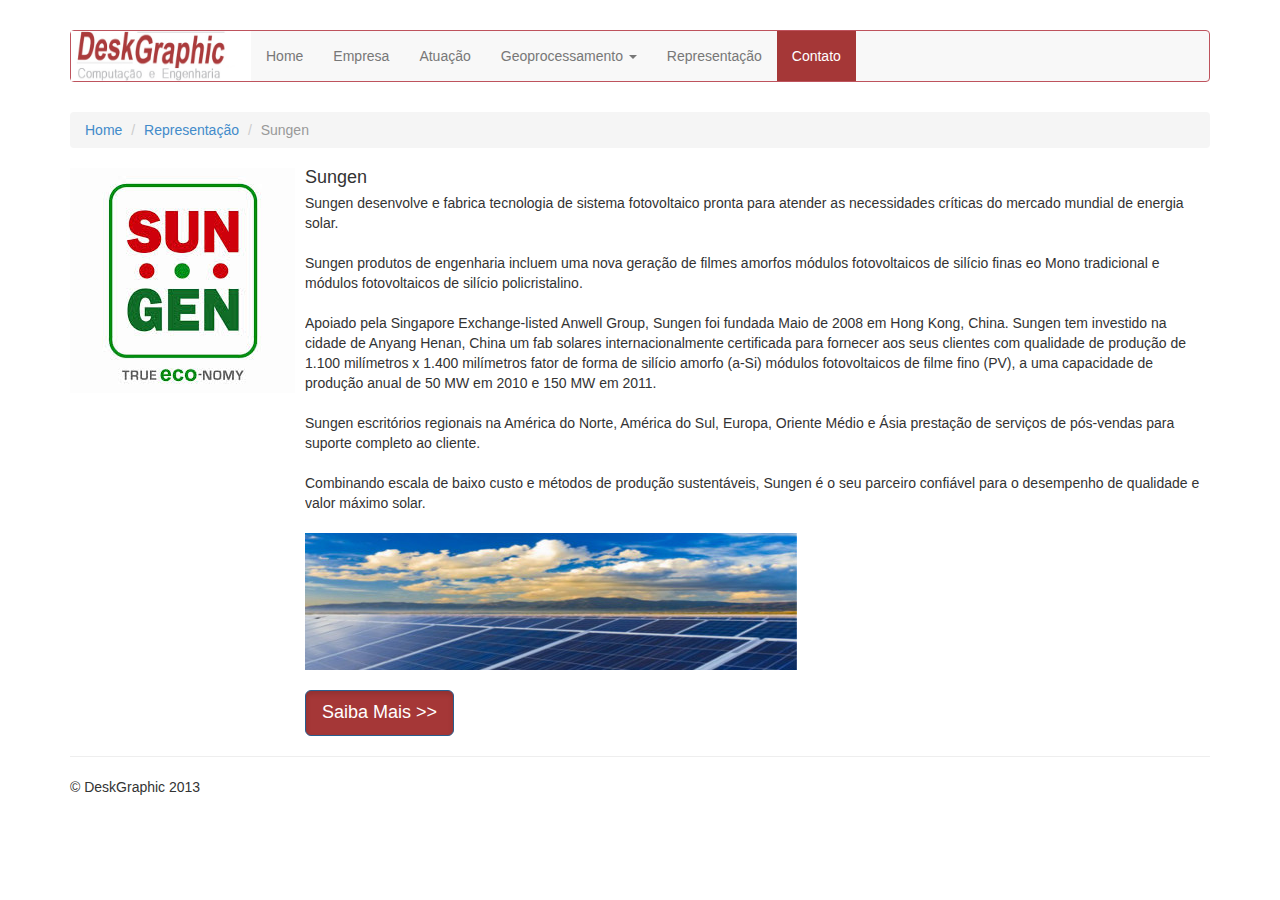
<file: designsite/sungen.html>
<!DOCTYPE html>
<html lang="en">
  <head>
    <meta charset="utf-8">
    <meta name="viewport" content="width=device-width, initial-scale=1.0">
    <meta name="description" content="">
    <meta name="author" content="">
    <link rel="shortcut icon" href="../../assets/ico/favicon.png">

    <title>Sungen | DeskGraphic</title>

    <!-- Bootstrap core CSS -->
    <link href="css/bootstrap.css" rel="stylesheet">
    <!-- <link href="bootstrap-theme.css" rel="stylesheet"> -->

    <!-- Custom styles for this template -->
    <link href="css/navbar.css" rel="stylesheet">
    <!--<link rel="stylesheet" type="text/css" href="css/carousel.css"> -->

    <!-- HTML5 shim and Respond.js IE8 support of HTML5 elements and media queries -->
    <!--[if lt IE 9]>
      <script src="../../assets/js/html5shiv.js"></script>
      <script src="../../assets/js/respond.min.js"></script>
    <![endif]-->
  </head>

  <body>


      <div class="container">

       <!-- Static navbar -->
      <div class="navbar navbar-default">
        <div class="navbar-header">
          <button type="button" class="navbar-toggle" data-toggle="collapse" data-target=".navbar-collapse">
            <span class="icon-bar"></span>
            <span class="icon-bar"></span>
            <span class="icon-bar"></span>
          </button>
          <a class="navbar-brand" href="index.html"><img src="images/logo.jpg" width="180" height="50">  </a>
        </div>
        <div class="navbar-collapse collapse">
          <ul class="nav navbar-nav">
            <li ><a href="index.html">Home</a></li>
            <li ><a href="empresa.html">Empresa</a></li>
            <li><a href="atuacao.html">Atuação</a></li>

            <li class="dropdown">
                  <a href="" class="dropdown-toggle" data-toggle="dropdown">Geoprocessamento <b class="caret"></b></a>
                  <ul class="dropdown-menu">
                    <li><a href="prefeituras.html">Prefeituras</a></li>
                    <li><a href="sistemas.html">Sistemas</a></li>
                  </ul>
            </li>

            <li><a href="representacao.html">Representação</a></li>
            <li class="active"><a href="contato.html">Contato</a></li>
          </ul>
          
        </div><!--/.nav-collapse -->
      </div>   

          <ol class="breadcrumb">
              <li><a href="index.html">Home</a></li>
              <li><a href="representacao.html">Representação</a></li>
              <li class="active">Sungen</li>
          </ol>


          <div class="media">
              <a class="pull-left" href="#">
                <img class="media-object" src="images/sungen.jpeg" alt="...">
              </a>
              <div class="media-body">
                <h4 class="media-heading">Sungen</h4>
                  Sungen desenvolve e fabrica tecnologia de sistema fotovoltaico pronta para atender as necessidades críticas do mercado mundial de energia solar.<br><br>

                  Sungen produtos de engenharia incluem uma nova geração de filmes amorfos módulos fotovoltaicos de silício finas eo Mono tradicional e módulos fotovoltaicos de silício policristalino.<br><br>

                  Apoiado pela Singapore Exchange-listed Anwell Group, Sungen foi fundada Maio de 2008 em Hong Kong, China. Sungen tem investido na cidade de Anyang Henan, China um fab solares internacionalmente certificada para fornecer aos seus clientes com qualidade de produção de 1.100 milímetros x 1.400 milímetros fator de forma de silício amorfo (a-Si) módulos fotovoltaicos de filme fino (PV), a uma capacidade de produção anual de 50 MW em 2010 e 150 MW em 2011.<br><br>

                  Sungen escritórios regionais na América do Norte, América do Sul, Europa, Oriente Médio e Ásia prestação de serviços de pós-vendas para suporte completo ao cliente.<br><br>

                  Combinando escala de baixo custo e métodos de produção sustentáveis​​, Sungen é o seu parceiro confiável para o desempenho de qualidade e valor máximo solar.<br><br>

                  <img src="images/panel_outdoor.jpg"><br><br>

                  <a href="http://www.sungen.com/" class="btn btn-primary btn-lg active" target="_blank">Saiba Mais >></a>



              
              </div>
          </div>





        <hr>  
        <div class="footer">
        <p>&copy; DeskGraphic 2013</p>
        </div>


    

    </div> <!-- /container -->


    <!-- Bootstrap core JavaScript
    ================================================== -->
    <script src="js/jquery.js"></script>
    <script src="js/bootstrap.js"></script>

    

  </body>
</html>
</file>
<file: designsite/css/navbar.css>
body {
padding: 30px;
}

.navbar {
margin-bottom: 30px;
}
</file>
<file: designsite/css/carousel.css>
/* GLOBAL STYLES
-------------------------------------------------- */
/* Padding below the footer and lighter body text */

body {
  padding-bottom: 40px;
  color: #5a5a5a;
}



/* CUSTOMIZE THE NAVBAR
-------------------------------------------------- */

/* Special class on .container surrounding .navbar, used for positioning it into place. */
.navbar-wrapper {
  position: relative;
  z-index: 15;
}


/* CUSTOMIZE THE CAROUSEL
-------------------------------------------------- */

/* Carousel base class */
.carousel {
  margin-bottom: 60px;

  /* Negative margin to pull up carousel. 90px is roughly margins and height of navbar. */
  margin-top: -90px;
}
/* Since positioning the image, we need to help out the caption */
.carousel-caption {
  z-index: 10;
}

/* Declare heights because of positioning of img element */
.carousel .item {
  height: 500px;
  background-color: #777;
}
.carousel-inner > .item > img {
  position: absolute;
  top: 0;
  left: 0;
  min-width: 100%;
  height: 500px;
}



/* MARKETING CONTENT
-------------------------------------------------- */

/* Pad the edges of the mobile views a bit */
.marketing {
  padding-left: 15px;
  padding-right: 15px;
}

/* Center align the text within the three columns below the carousel */
.marketing .col-lg-4 {
  text-align: center;
  margin-bottom: 20px;
}
.marketing h2 {
  font-weight: normal;
}
.marketing .col-lg-4 p {
  margin-left: 10px;
  margin-right: 10px;
}


/* Featurettes
------------------------- */

.featurette-divider {
  margin: 80px 0; /* Space out the Bootstrap <hr> more */
}

/* Thin out the marketing headings */
.featurette-heading {
  font-weight: 300;
  line-height: 1;
  letter-spacing: -1px;
}



/* RESPONSIVE CSS
-------------------------------------------------- */

@media (min-width: 768px) {

  /* Remove the edge padding needed for mobile */
  .marketing {
    padding-left: 0;
    padding-right: 0;
  }

  /* Navbar positioning foo */
  .navbar-wrapper {
    margin-top: 20px;
  }
  /* The navbar becomes detached from the top, so we round the corners */
  .navbar-wrapper .navbar {
    border-radius: 4px;
  }

  /* Bump up size of carousel content */
  .carousel-caption p {
    margin-bottom: 20px;
    font-size: 21px;
    line-height: 1.4;
  }

  .featurette-heading {
    font-size: 50px;
  }

}

@media (min-width: 992px) {
  .featurette-heading {
    margin-top: 120px;
  }
}
</file>
